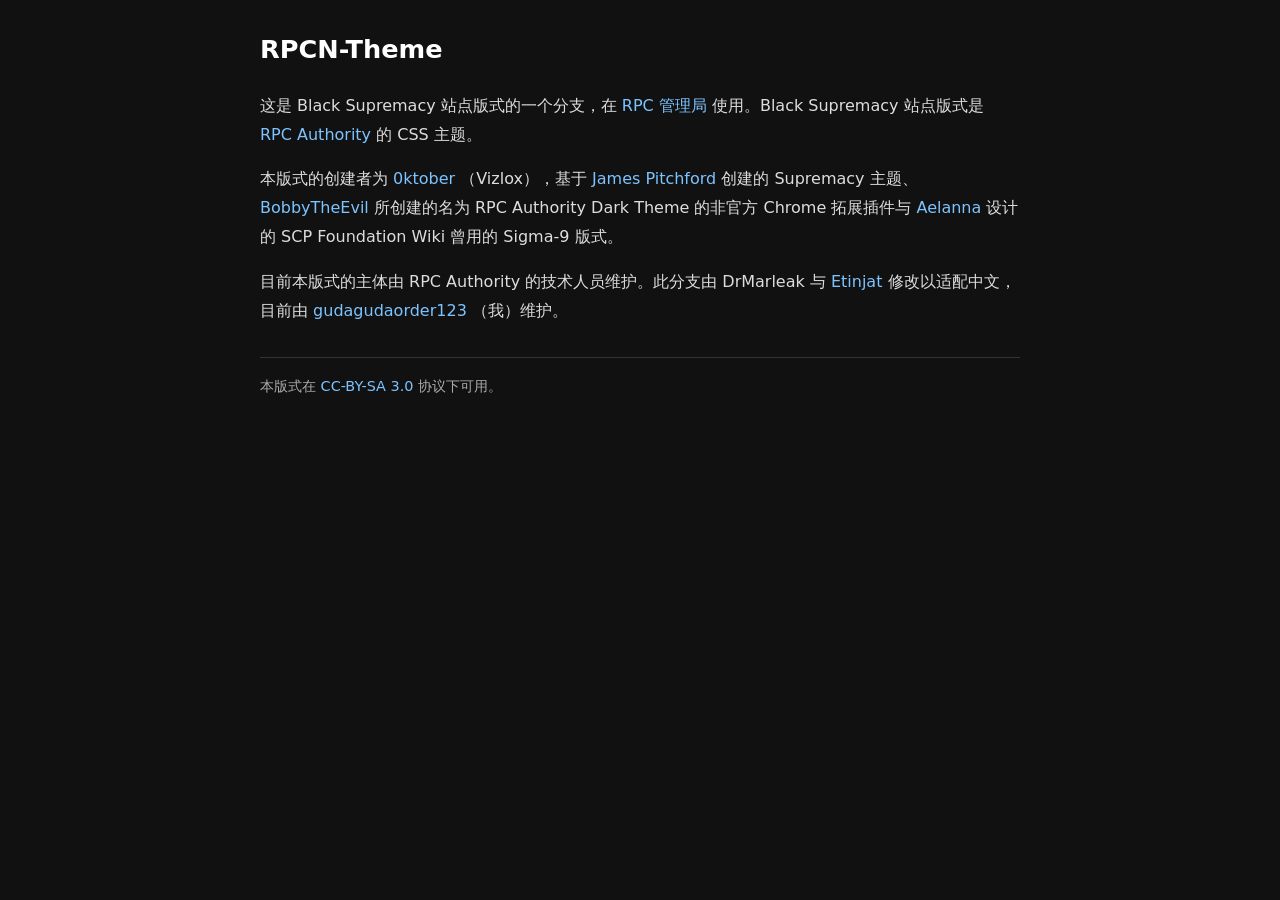
<file: index.html>
<!DOCTYPE html>
<html lang="zh-CN">
<head>
  <meta charset="UTF-8">
  <meta name="viewport" content="width=device-width, initial-scale=1.0">
  <title>RPCN-Theme</title>
  <style>
    :root {
      color-scheme: dark;
    }
    body {
      margin: 0;
      padding: 2rem 1rem;
      background: #111;
      color: #ddd;
      font-family: system-ui, -apple-system, "Segoe UI", "Microsoft YaHei", sans-serif;
      line-height: 1.8;
    }
    main {
      max-width: 760px;
      margin: 0 auto;
    }
    h1 {
      font-size: 1.6rem;
      line-height: 1.4;
      margin: 0 0 1.5rem;
      color: #fff;
    }
    p {
      margin: 0 0 1rem;
    }
    a {
      color: #7cc4ff;
      text-decoration: none;
      word-break: break-word;
    }
    a:hover {
      text-decoration: underline;
    }
    footer {
      margin-top: 2rem;
      padding-top: 1rem;
      border-top: 1px solid #333;
      font-size: 0.9rem;
      color: #aaa;
    }
  </style>
</head>
<body>
  <main>
    <h1>RPCN-Theme</h1>

    <p>
      这是 Black Supremacy 站点版式的一个分支，在
      <a href="https://rpc-wiki-cn.wikidot.com" target="_blank" rel="noopener">RPC 管理局</a>
      使用。Black Supremacy 站点版式是
      <a href="https://rpcauthority.wikidot.com" target="_blank" rel="noopener">RPC Authority</a>
      的 CSS 主题。
    </p>

    <p>
      本版式的创建者为
      <a href="https://www.wikidot.com/user:info/0ktober" target="_blank" rel="noopener">0ktober</a>
      （Vizlox），基于
      <a href="https://www.wikidot.com/user:info/james-pitchford" target="_blank" rel="noopener">James Pitchford</a>
      创建的 Supremacy 主题、
      <a href="https://www.wikidot.com/user:info/bobbytheevil" target="_blank" rel="noopener">BobbyTheEvil</a>
      所创建的名为 RPC Authority Dark Theme 的非官方 Chrome 拓展插件与
      <a href="https://www.wikidot.com/user:info/aelanna" target="_blank" rel="noopener">Aelanna</a>
      设计的 SCP Foundation Wiki 曾用的 Sigma-9 版式。
    </p>

    <p>
      目前本版式的主体由 RPC Authority 的技术人员维护。此分支由 DrMarleak 与
      <a href="https://www.wikidot.com/user:info/etinjat" target="_blank" rel="noopener">Etinjat</a>
      修改以适配中文，目前由
      <a href="https://www.wikidot.com/user:info/gudagudaorder123" target="_blank" rel="noopener">gudagudaorder123</a>
      （我）维护。
    </p>

    <footer>
      本版式在
      <a href="https://creativecommons.org/licenses/by-sa/3.0/deed.zh-hans" target="_blank" rel="noopener">CC-BY-SA 3.0</a>
      协议下可用。
    </footer>
  </main>
</body>
</html>
</file>
